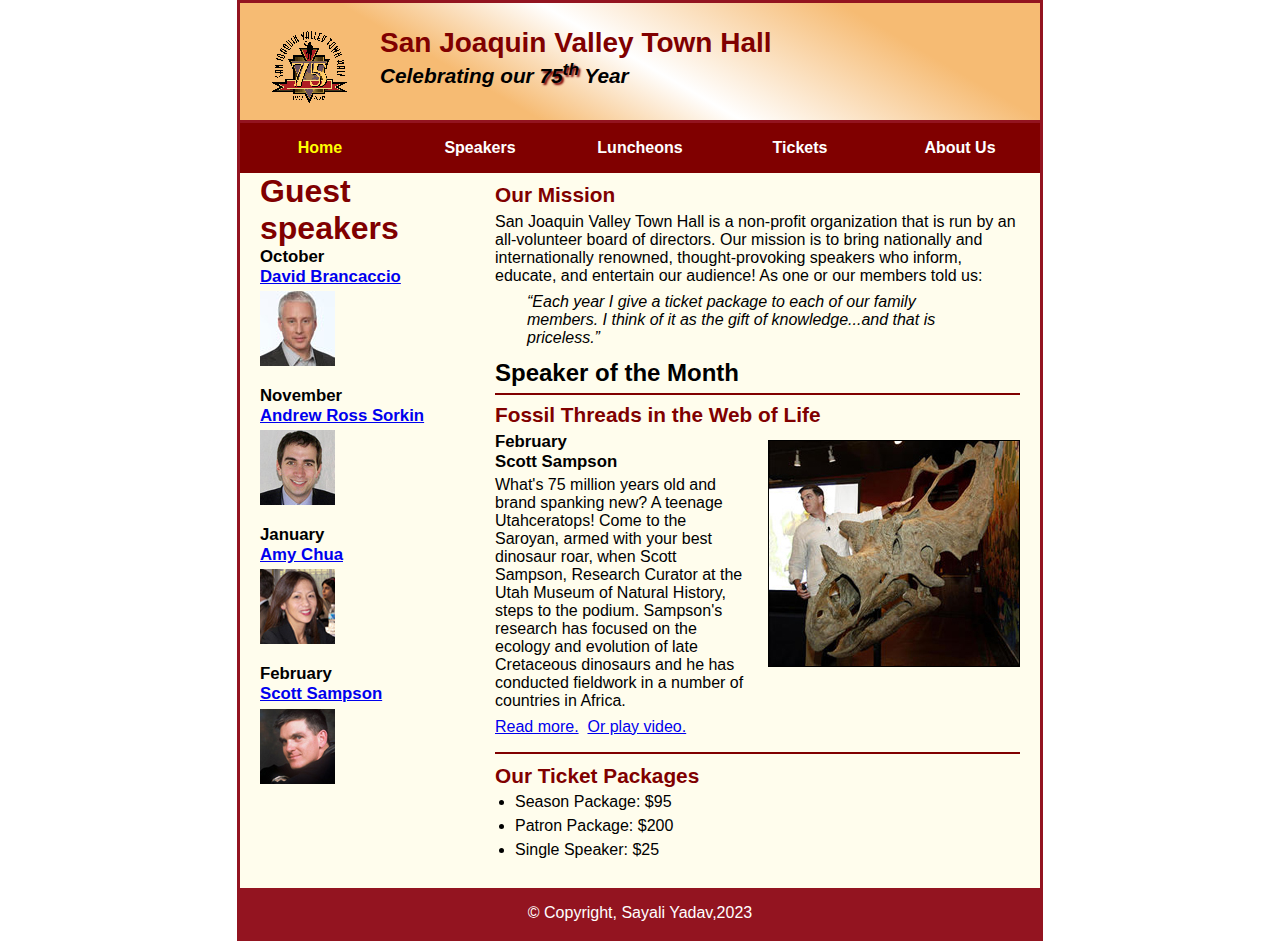
<file: index.html>
<!DOCTYPE html>
<html lang="en">

<head>
    <meta charset="utf-8">
    <title>San Joaquin Valley Town Hall</title>
    <link rel="shortcut icon" href="images/favicon.ico">
    <link rel="stylesheet" href="css/main.css">
</head>

<body>
<header>
    <img src="images/town_hall_logo.gif" alt="Town Hall logo" height="80">
    <h2>San Joaquin Valley Town Hall</h2>
    <h3>Celebrating our <span class="shadow">75<sup>th</sup></span> Year</h3>
</header>
<nav id="mobile_menu"></nav>
<nav id="nav_menu">
    <ul>
        <li><a href="index.html" class="current">Home</a></li>
        <li><a href="speakers.html">Speakers</a></li>
        <li><a href="luncheons.html">Luncheons</a></li>
        <li><a href="tickets.html">Tickets</a></li>
        <li><a href="aboutus.html"> About Us</a>
            <ul>
                <li><a href="#">Our History</a></li>
                <li><a href="#">Board of Directors</a></li>
                <li><a href="#">Past Speakers</a></li>
                <li><a href="#">Contact Information</a></li>
            </ul>
        </li>
    </ul>
</nav>
<main>
    <section>
        <h2>Our Mission</h2>
        <p>San Joaquin Valley Town Hall is a non-profit organization that is run by an
            all-volunteer board of directors. Our mission is to bring nationally and
            internationally renowned, thought-provoking speakers who inform, educate,
            and entertain our audience! As one or our members told us:</p>
        <blockquote>&ldquo;Each year I give a ticket package to each of our family members.
            I think of it as the gift of knowledge...and that is priceless.&rdquo;</blockquote>
        <h1>Speaker of the Month</h1>
        <article>
            <h2>Fossil Threads in the Web of Life</h2>
            <img src="images/sampson_dinosaur.jpg" alt="Scott Sampson with dinosaur">
            <h3>February<br>
                Scott Sampson</h3>
            <p>What's 75 million years old and brand spanking new? A teenage Utahceratops!
                Come to the Saroyan, armed with your best dinosaur roar, when Scott Sampson, Research
                Curator at the Utah Museum of Natural History, steps to the podium. Sampson's research
                has focused on the ecology and evolution of late Cretaceous dinosaurs and he has conducted
                fieldwork in a number of countries in Africa.</p>
            <p><a href="images/sampson_dinosaur.jpg">Read more.</a>&nbsp;
            <a href="images/sampson.mp4" target="_blank">Or play video.</a></p>

        </article>

        <h2>Our Ticket Packages</h2>
        <ul>
            <li>Season Package: $95</li>
            <li>Patron Package: $200</li>
            <li>Single Speaker: $25</li>
        </ul>
    </section>

    <aside>
        <h1>Guest speakers</h1>
        <h3>October<br><a href="brancaccio.html">David Brancaccio</a></h3>
        <img src="images/brancaccio75.jpg" alt="David Brancaccio photo">
        <h3>November<br><a href="sorkin.html">Andrew Ross Sorkin</a></h3>
        <img src="images/sorkin75.jpg" alt="Andrew Ross Sorkin photo">
        <h3>January<br><a href="chua.html">Amy Chua</a></h3>
        <img src="images/chua75.jpg" alt="Amy Chua photo">
        <h3>February<br><a href="sampson.html">Scott Sampson</a></h3>
        <img src="images/sampson75.jpg" alt="Scott Sampson photo">
    </aside>
</main>
<footer>
    <p>&copy; Copyright, Sayali Yadav,2023 </p>
</footer>
</body>
</html>
</file>
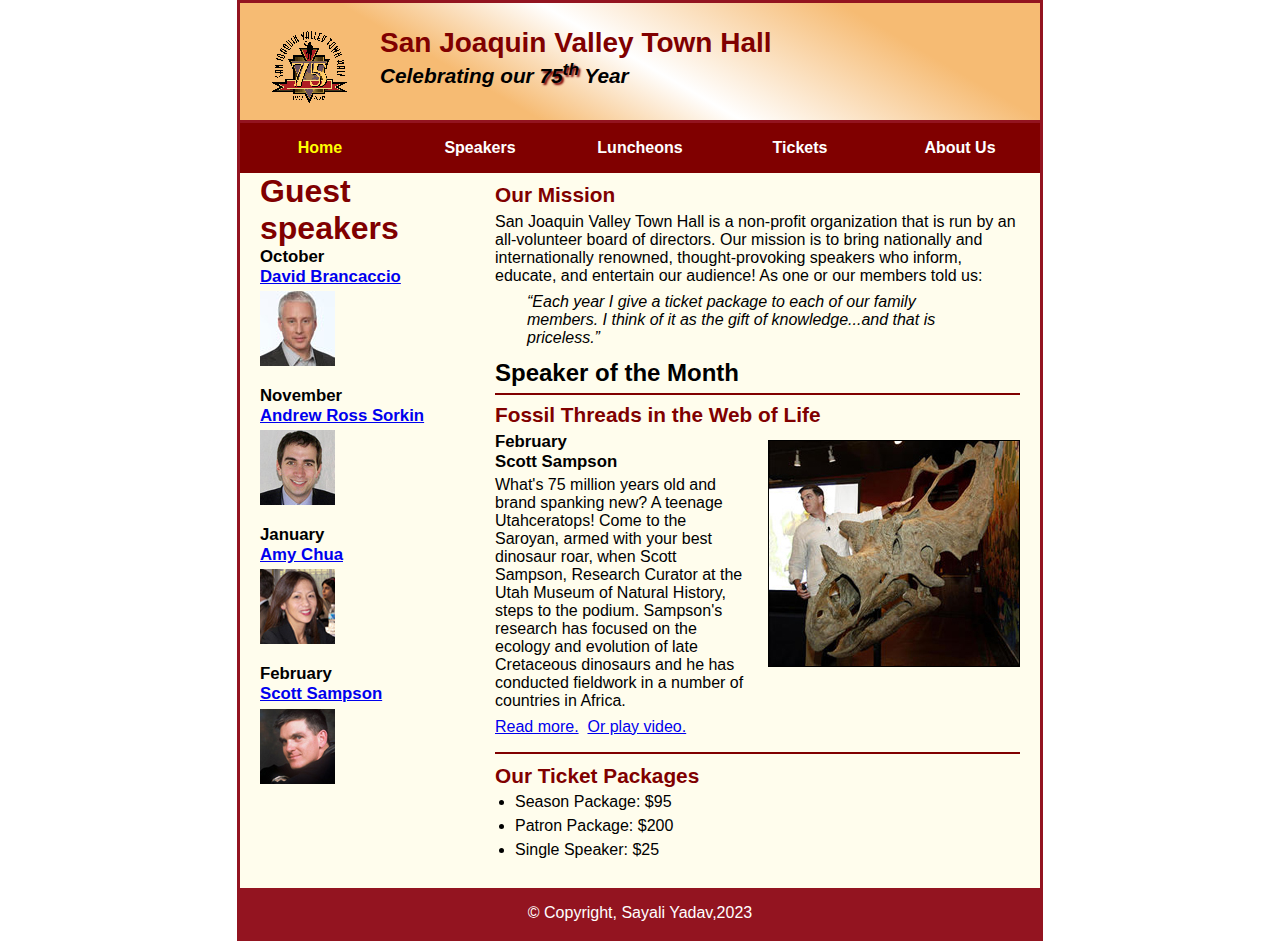
<file: html files/index.html>
<!DOCTYPE html>
<html lang="en">

<head>
    <meta charset="utf-8">
    <title>San Joaquin Valley Town Hall</title>
    <link rel="shortcut icon" href="../images/favicon.ico">
    <link rel="stylesheet" href="../css/main.css">
</head>

<body>
<header>
    <img src="../images/town_hall_logo.gif" alt="Town Hall logo" height="80">
    <h2>San Joaquin Valley Town Hall</h2>
    <h3>Celebrating our <span class="shadow">75<sup>th</sup></span> Year</h3>
</header>
<nav id="mobile_menu"></nav>
<nav id="nav_menu">
    <ul>
        <li><a href="index.html" class="current">Home</a></li>
        <li><a href="speakers.html">Speakers</a></li>
        <li><a href="luncheons.html">Luncheons</a></li>
        <li><a href="tickets.html">Tickets</a></li>
        <li><a href="aboutus.html"> About Us</a>
            <ul>
                <li><a href="#">Our History</a></li>
                <li><a href="#">Board of Directors</a></li>
                <li><a href="#">Past Speakers</a></li>
                <li><a href="#">Contact Information</a></li>
            </ul>
        </li>
    </ul>
</nav>
<main>
    <section>
        <h2>Our Mission</h2>
        <p>San Joaquin Valley Town Hall is a non-profit organization that is run by an
            all-volunteer board of directors. Our mission is to bring nationally and
            internationally renowned, thought-provoking speakers who inform, educate,
            and entertain our audience! As one or our members told us:</p>
        <blockquote>&ldquo;Each year I give a ticket package to each of our family members.
            I think of it as the gift of knowledge...and that is priceless.&rdquo;</blockquote>
        <h1>Speaker of the Month</h1>
        <article>
            <h2>Fossil Threads in the Web of Life</h2>
            <img src="../images/sampson_dinosaur.jpg" alt="Scott Sampson with dinosaur">
            <h3>February<br>
                Scott Sampson</h3>
            <p>What's 75 million years old and brand spanking new? A teenage Utahceratops!
                Come to the Saroyan, armed with your best dinosaur roar, when Scott Sampson, Research
                Curator at the Utah Museum of Natural History, steps to the podium. Sampson's research
                has focused on the ecology and evolution of late Cretaceous dinosaurs and he has conducted
                fieldwork in a number of countries in Africa.</p>
            <p><a href="../images/sampson_dinosaur.jpg">Read more.</a>&nbsp;
            <a href="images/sampson.mp4" target="_blank">Or play video.</a></p>

        </article>

        <h2>Our Ticket Packages</h2>
        <ul>
            <li>Season Package: $95</li>
            <li>Patron Package: $200</li>
            <li>Single Speaker: $25</li>
        </ul>
    </section>

    <aside>
        <h1>Guest speakers</h1>
        <h3>October<br><a href="brancaccio.html">David Brancaccio</a></h3>
        <img src="../images/brancaccio75.jpg" alt="David Brancaccio photo">
        <h3>November<br><a href="sorkin.html">Andrew Ross Sorkin</a></h3>
        <img src="../images/sorkin75.jpg" alt="Andrew Ross Sorkin photo">
        <h3>January<br><a href="chua.html">Amy Chua</a></h3>
        <img src="../images/chua75.jpg" alt="Amy Chua photo">
        <h3>February<br><a href="sampson.html">Scott Sampson</a></h3>
        <img src="../images/sampson75.jpg" alt="Scott Sampson photo">
    </aside>
</main>
<footer>
    <p>&copy; Copyright, Sayali Yadav,2023 </p>
</footer>
</body>
</html>
</file>
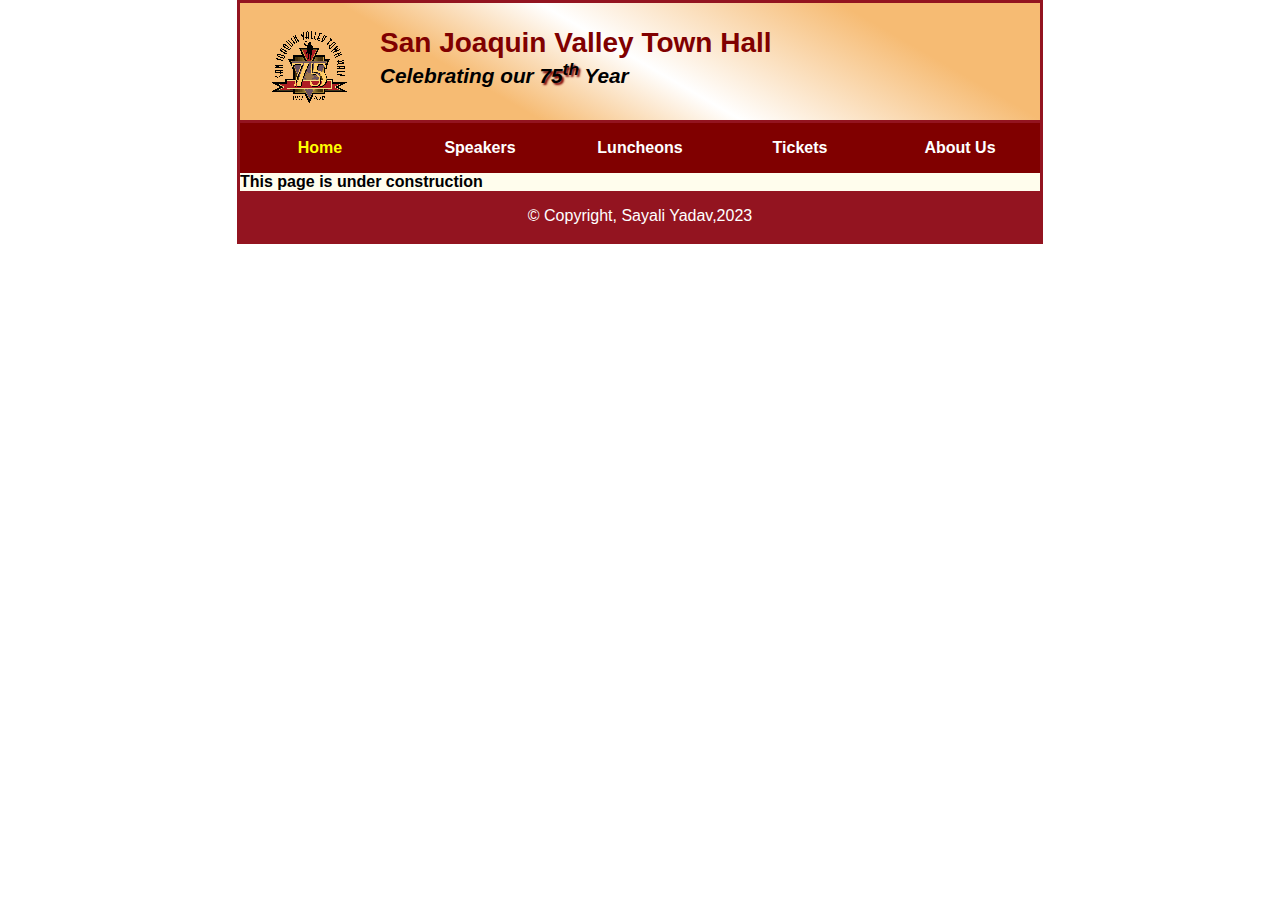
<file: brancaccio.html>
<!DOCTYPE html>
<html lang="en">
<head>
    <meta charset="UTF-8">
    <title>David Brancaccio</title>
    <link rel="stylesheet" href="css/speaker.css">
    <title>San Joaquin Valley Town Hall</title>
    <link rel="shortcut icon" href="images/favicon.ico">
</head>
<header>
    <img src="images/town_hall_logo.gif" alt="Town Hall logo" height="80">
    <h2>San Joaquin Valley Town Hall</h2>
    <h3>Celebrating our <span class="shadow">75<sup>th</sup></span> Year</h3>
</header>
<nav id="mobile_menu"></nav>
<nav id="nav_menu">
    <ul>
        <li><a href="index.html" class="current">Home</a></li>
        <li><a href="speakers.html">Speakers</a></li>
        <li><a href="luncheons.html">Luncheons</a></li>
        <li><a href="tickets.html">Tickets</a></li>
        <li><a href="aboutus.html"> About Us</a>
            <ul>
                <li><a href="#">Our History</a></li>
                <li><a href="#">Board of Directors</a></li>
                <li><a href="#">Past Speakers</a></li>
                <li><a href="#">Contact Information</a></li>
            </ul>
        </li>
    </ul>
</nav>
<body>
<p><h4>This page is under construction</h4></p>
<footer>
    <p>&copy; Copyright, Sayali Yadav,2023 </p>
</footer>
</body>
</html>
</file>
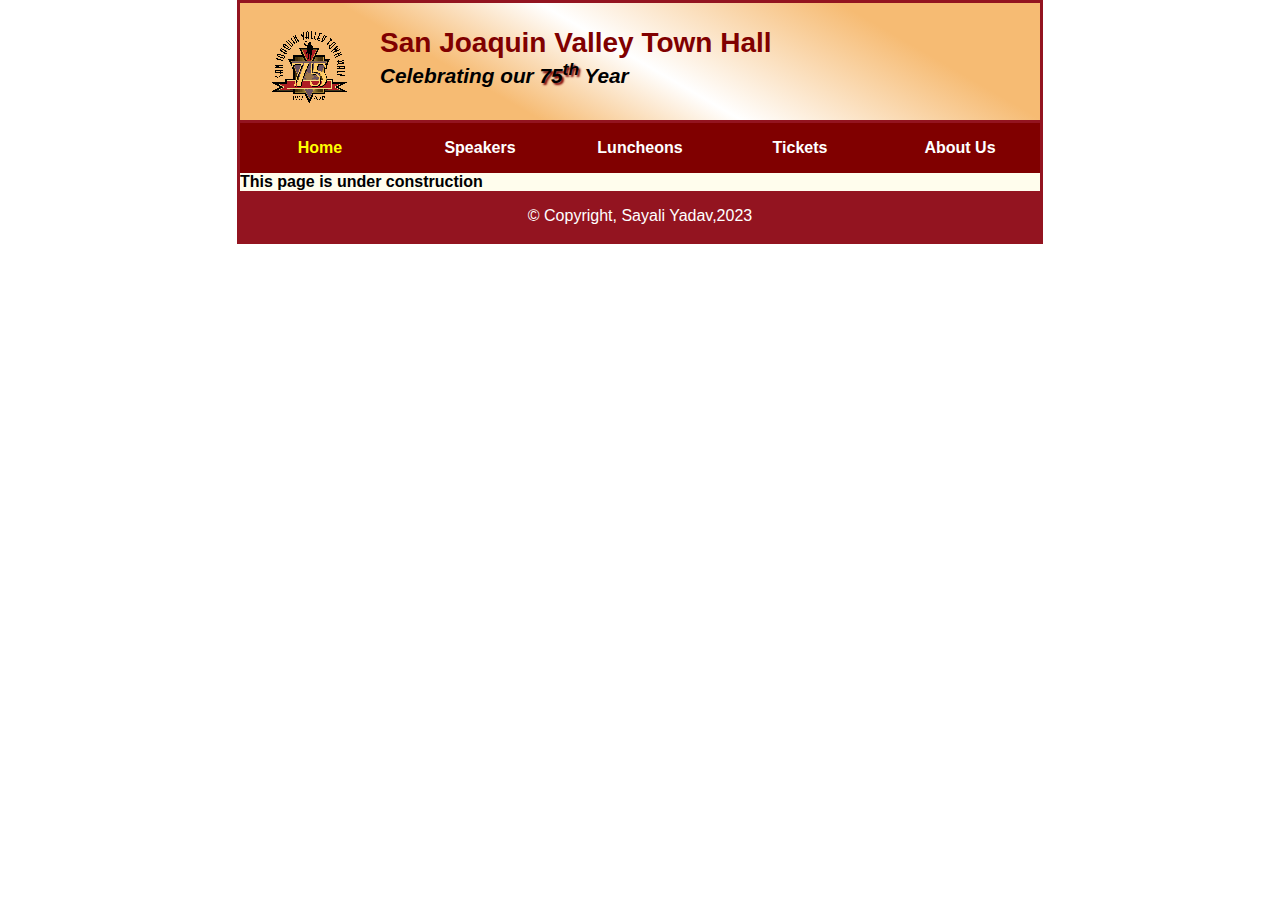
<file: chua.html>
<!DOCTYPE html>
<html lang="en">
<head>
    <meta charset="UTF-8">
    <title>Amy Chua</title>
    <link rel="stylesheet" href="css/speaker.css">
</head>
<header>
    <img src="images/town_hall_logo.gif" alt="Town Hall logo" height="80">
    <h2>San Joaquin Valley Town Hall</h2>
    <h3>Celebrating our <span class="shadow">75<sup>th</sup></span> Year</h3>
</header>
<nav id="mobile_menu"></nav>
<nav id="nav_menu">
    <ul>
        <li><a href="index.html" class="current">Home</a></li>
        <li><a href="speakers.html">Speakers</a></li>
        <li><a href="luncheons.html">Luncheons</a></li>
        <li><a href="tickets.html">Tickets</a></li>
        <li><a href="aboutus.html"> About Us</a>
            <ul>
                <li><a href="#">Our History</a></li>
                <li><a href="#">Board of Directors</a></li>
                <li><a href="#">Past Speakers</a></li>
                <li><a href="#">Contact Information</a></li>
            </ul>
        </li>
    </ul>
</nav>
<body>
<p><h4>This page is under construction</h4></p>
<footer>
    <p>&copy; Copyright, Sayali Yadav,2023 </p>
</footer>

</body>
</html>
</file>
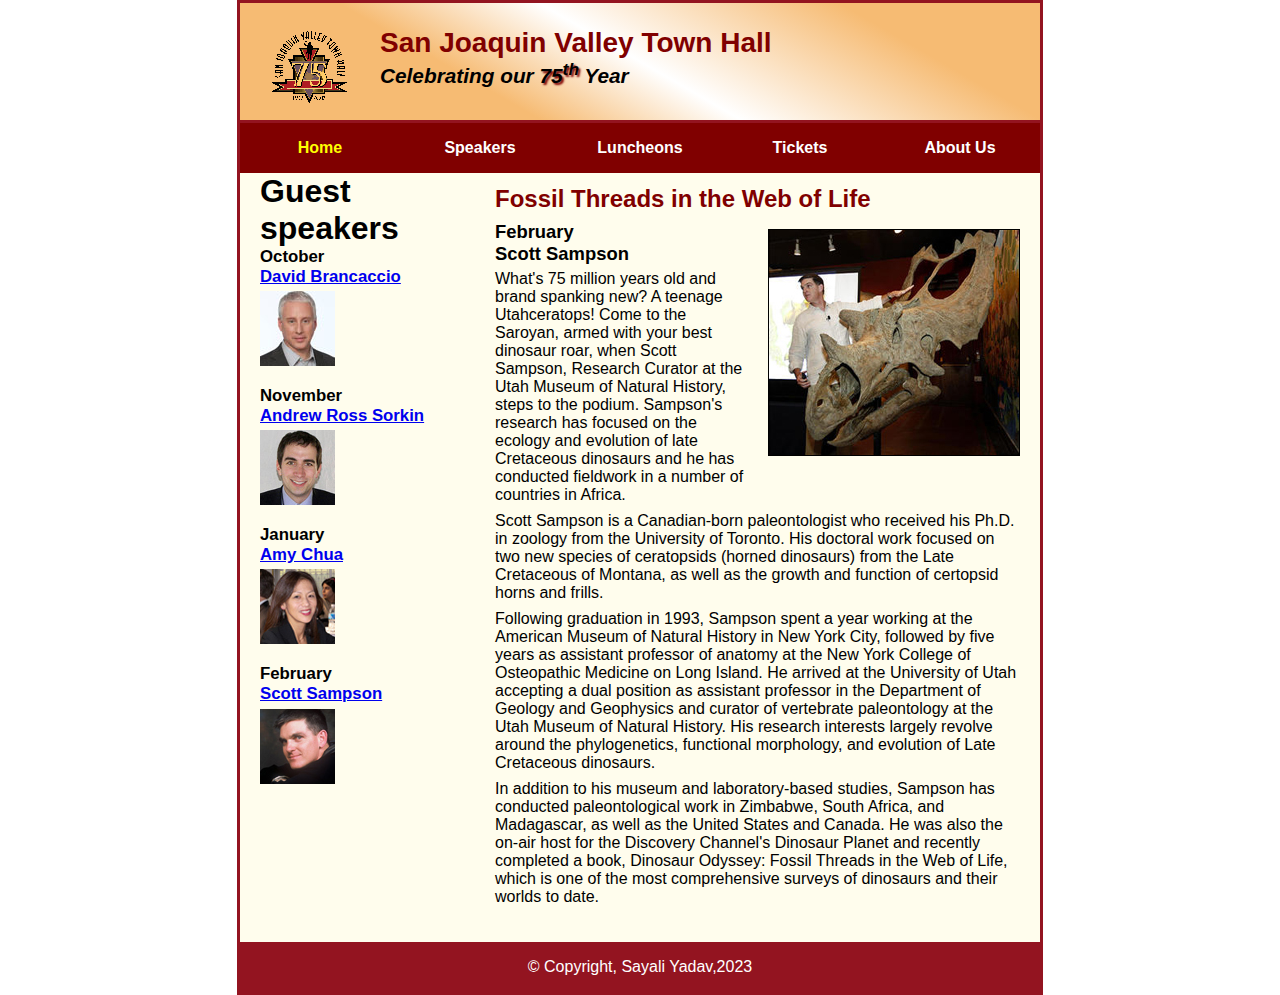
<file: sampson.html>
<!DOCTYPE html>
<html lang="en">
<head>
    <meta charset="UTF-8">
    <title>Scott Samspson</title>
    <link rel="stylesheet" href="css/speaker.css">
</head>

<body>
<header>
    <img src="images/town_hall_logo.gif" alt="Town Hall logo" height="80">
    <h2>San Joaquin Valley Town Hall</h2>
    <h3>Celebrating our <span class="shadow">75<sup>th</sup></span> Year</h3>
</header>
<nav id="mobile_menu"></nav>
<nav id="nav_menu">
    <ul>
        <li><a href="index.html" class="current">Home</a></li>
        <li><a href="speakers.html">Speakers</a></li>
        <li><a href="luncheons.html">Luncheons</a></li>
        <li><a href="tickets.html">Tickets</a></li>
        <li><a href="aboutus.html"> About Us</a>
            <ul>
                <li><a href="#">Our History</a></li>
                <li><a href="#">Board of Directors</a></li>
                <li><a href="#">Past Speakers</a></li>
                <li><a href="#">Contact Information</a></li>
            </ul>
        </li>
    </ul>
</nav>
<main>
    <section>
        <h1>Fossil Threads in the Web of Life</h1>
        <article>
            <img src="images/sampson_dinosaur.jpg" alt="Scott Sampson with dinosaur">
            <h2>February<br>Scott Sampson</h2>
            <p>What's 75 million years old and brand spanking new? A teenage Utahceratops! Come to the
                Saroyan, armed with your best dinosaur roar, when Scott Sampson, Research Curator at the
                Utah Museum of Natural History, steps to the podium. Sampson's research has focused on the
                ecology and evolution of late Cretaceous dinosaurs and he has conducted fieldwork in a number
                of countries in Africa.</p>
            <p>Scott Sampson is a Canadian-born paleontologist who received his Ph.D. in zoology from the
                University of Toronto. His doctoral work focused on two new species of ceratopsids (horned
                dinosaurs) from the Late Cretaceous of Montana, as well as the growth and function of certopsid
                horns and frills.</p>
            <p>Following graduation in 1993, Sampson spent a year working at the American Museum of Natural
                History in New York City, followed by five years as assistant professor of anatomy at the New
                York College of Osteopathic Medicine on Long Island. He arrived at the University of Utah
                accepting a dual position as assistant professor in the Department of Geology and Geophysics
                and curator of vertebrate paleontology at the Utah Museum of Natural History. His research
                interests largely revolve around the phylogenetics, functional morphology, and evolution of
                Late Cretaceous dinosaurs.</p>
            <p>In addition to his museum and laboratory-based studies, Sampson has conducted paleontological
                work in Zimbabwe, South Africa, and Madagascar, as well as the United States and Canada. He was
                also the on-air host for the Discovery Channel's Dinosaur Planet and recently completed a book,
                Dinosaur Odyssey: Fossil Threads in the Web of Life, which is one of the most
                comprehensive surveys of dinosaurs and their worlds to date.</p>
        </article>
    </section>


        <aside>
            <h1>Guest speakers</h1>
            <h3>October<br><a href="brancaccio.html">David Brancaccio</a></h3>
            <img src="images/brancaccio75.jpg" alt="David Brancaccio photo">
            <h3>November<br><a href="sorkin.html">Andrew Ross Sorkin</a></h3>
            <img src="images/sorkin75.jpg" alt="Andrew Ross Sorkin photo">
            <h3>January<br><a href="chua.html">Amy Chua</a></h3>
            <img src="images/chua75.jpg" alt="Amy Chua photo">
            <h3>February<br><a href="sampson.html">Scott Sampson</a></h3>
            <img src="images/sampson75.jpg" alt="Scott Sampson photo">
        </aside>
</main>
<footer>
    <p>&copy; Copyright, Sayali Yadav,2023 </p>
</footer>
</body>
</html>
</file>
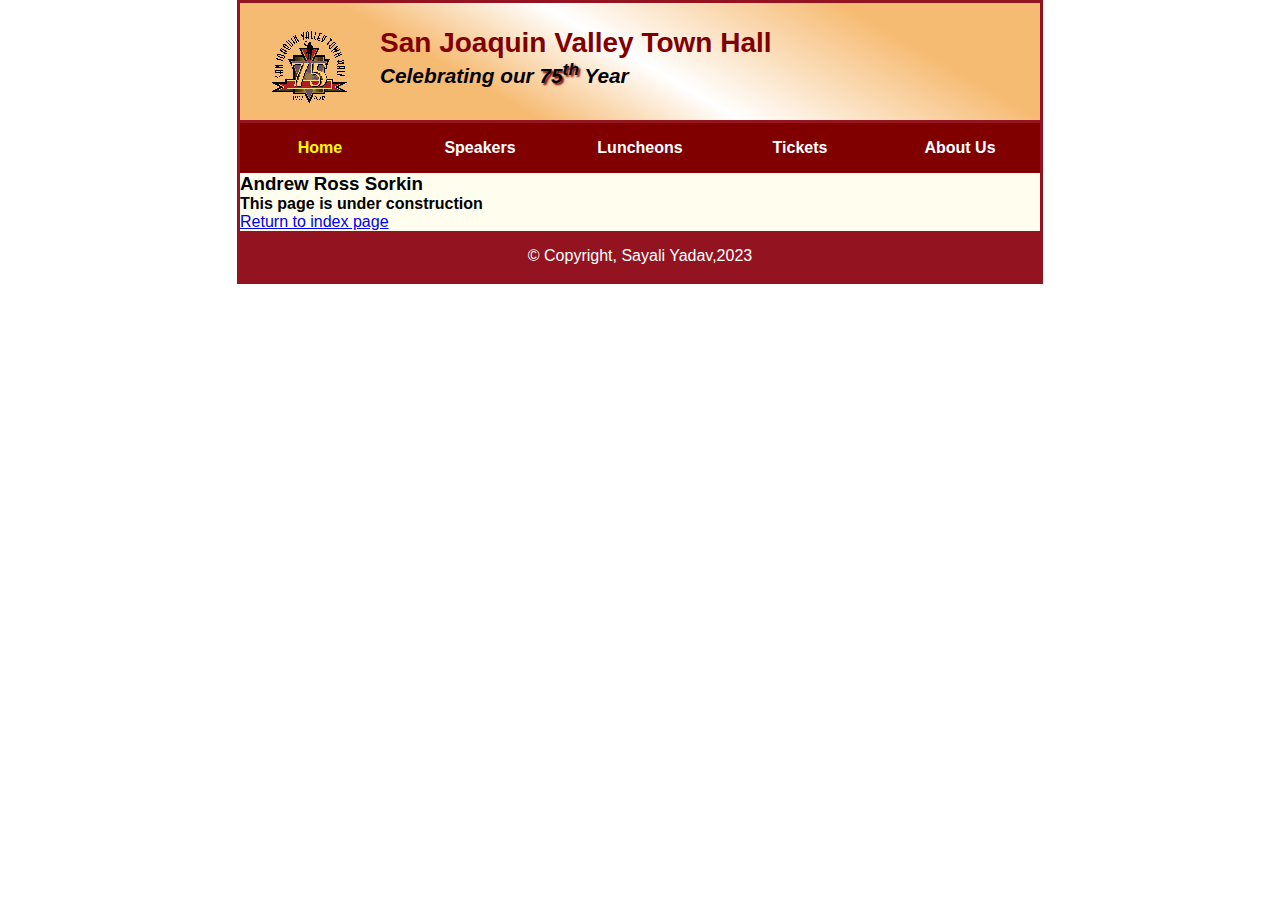
<file: sorkin.html>
<!DOCTYPE html>
<html lang="en">
<head>
    <meta charset="UTF-8">
    <title>San Joaquin Valley Town Hall</title>
    <link rel="shortcut icon" href="images/favicon.ico">
    <title>Andrew Ross Sorkin </title>
    <link rel="stylesheet" href="css/speaker.css">
</head>
<header>
    <img src="images/town_hall_logo.gif" alt="Town Hall logo" height="80">
    <h2>San Joaquin Valley Town Hall</h2>
    <h3>Celebrating our <span class="shadow">75<sup>th</sup></span> Year</h3>
</header>
<nav id="mobile_menu"></nav>
<nav id="nav_menu">
    <ul>
        <li><a href="index.html" class="current">Home</a></li>
        <li><a href="speakers.html">Speakers</a></li>
        <li><a href="luncheons.html">Luncheons</a></li>
        <li><a href="tickets.html">Tickets</a></li>
        <li><a href="aboutus.html"> About Us</a>
            <ul>
                <li><a href="#">Our History</a></li>
                <li><a href="#">Board of Directors</a></li>
                <li><a href="#">Past Speakers</a></li>
                <li><a href="#">Contact Information</a></li>
            </ul>
        </li>
    </ul>
</nav>
<body>
<p><h3>Andrew Ross Sorkin</h3></p>
<p><h4>This page is under construction</h4></p>
<p><h2></h2><a href="index.html" > Return to index page</a></h2></p>
<footer>
    <p>&copy; Copyright, Sayali Yadav,2023 </p>
</footer>
</body>
</html>
</file>
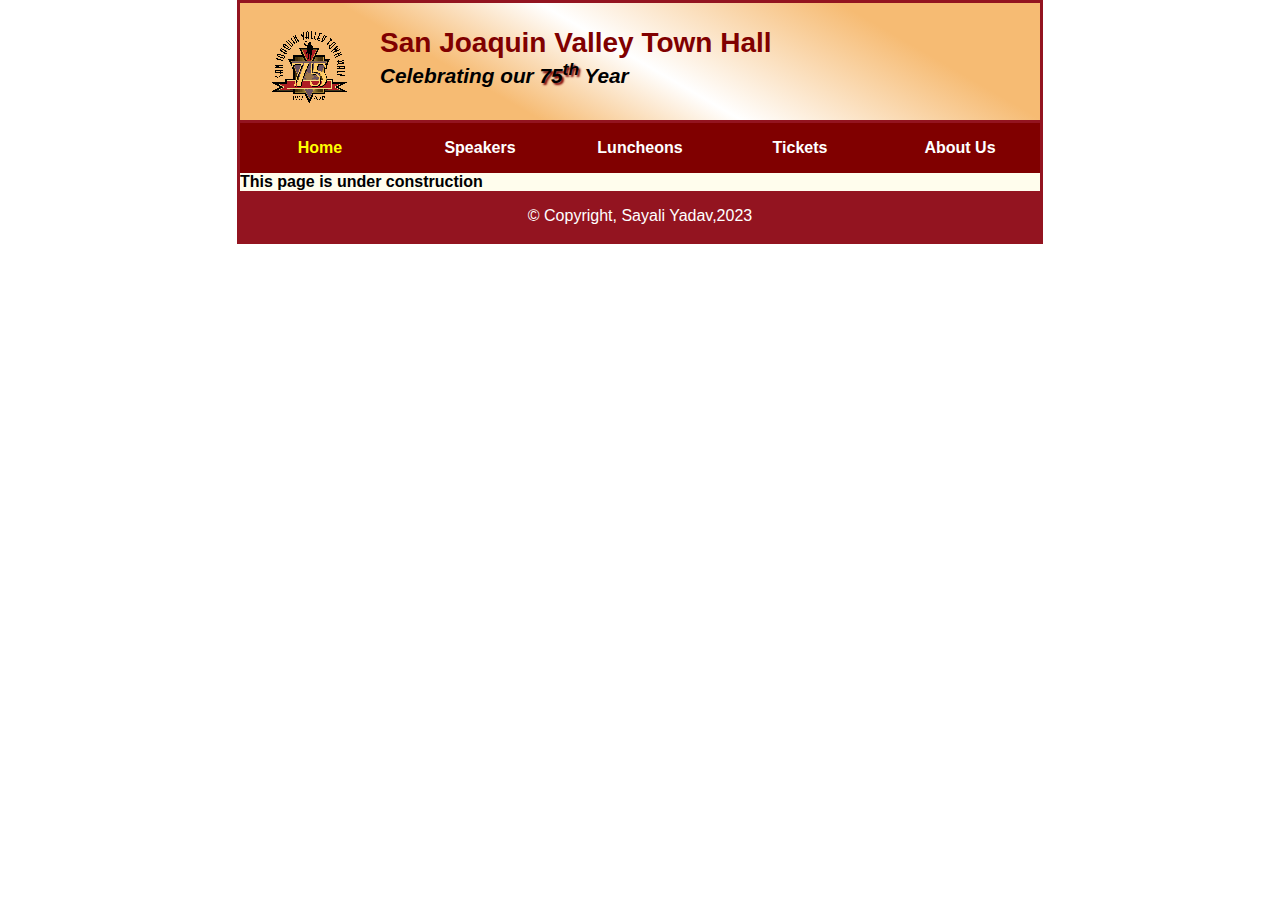
<file: html files/brancaccio.html>
<!DOCTYPE html>
<html lang="en">
<head>
    <meta charset="UTF-8">
    <title>David Brancaccio</title>
    <link rel="stylesheet" href="../css/speaker.css">
    <title>San Joaquin Valley Town Hall</title>
    <link rel="shortcut icon" href="../images/favicon.ico">
</head>
<header>
    <img src="../images/town_hall_logo.gif" alt="Town Hall logo" height="80">
    <h2>San Joaquin Valley Town Hall</h2>
    <h3>Celebrating our <span class="shadow">75<sup>th</sup></span> Year</h3>
</header>
<nav id="mobile_menu"></nav>
<nav id="nav_menu">
    <ul>
        <li><a href="index.html" class="current">Home</a></li>
        <li><a href="speakers.html">Speakers</a></li>
        <li><a href="luncheons.html">Luncheons</a></li>
        <li><a href="tickets.html">Tickets</a></li>
        <li><a href="aboutus.html"> About Us</a>
            <ul>
                <li><a href="#">Our History</a></li>
                <li><a href="#">Board of Directors</a></li>
                <li><a href="#">Past Speakers</a></li>
                <li><a href="#">Contact Information</a></li>
            </ul>
        </li>
    </ul>
</nav>
<body>
<p><h4>This page is under construction</h4></p>
<footer>
    <p>&copy; Copyright, Sayali Yadav,2023 </p>
</footer>
</body>
</html>
</file>
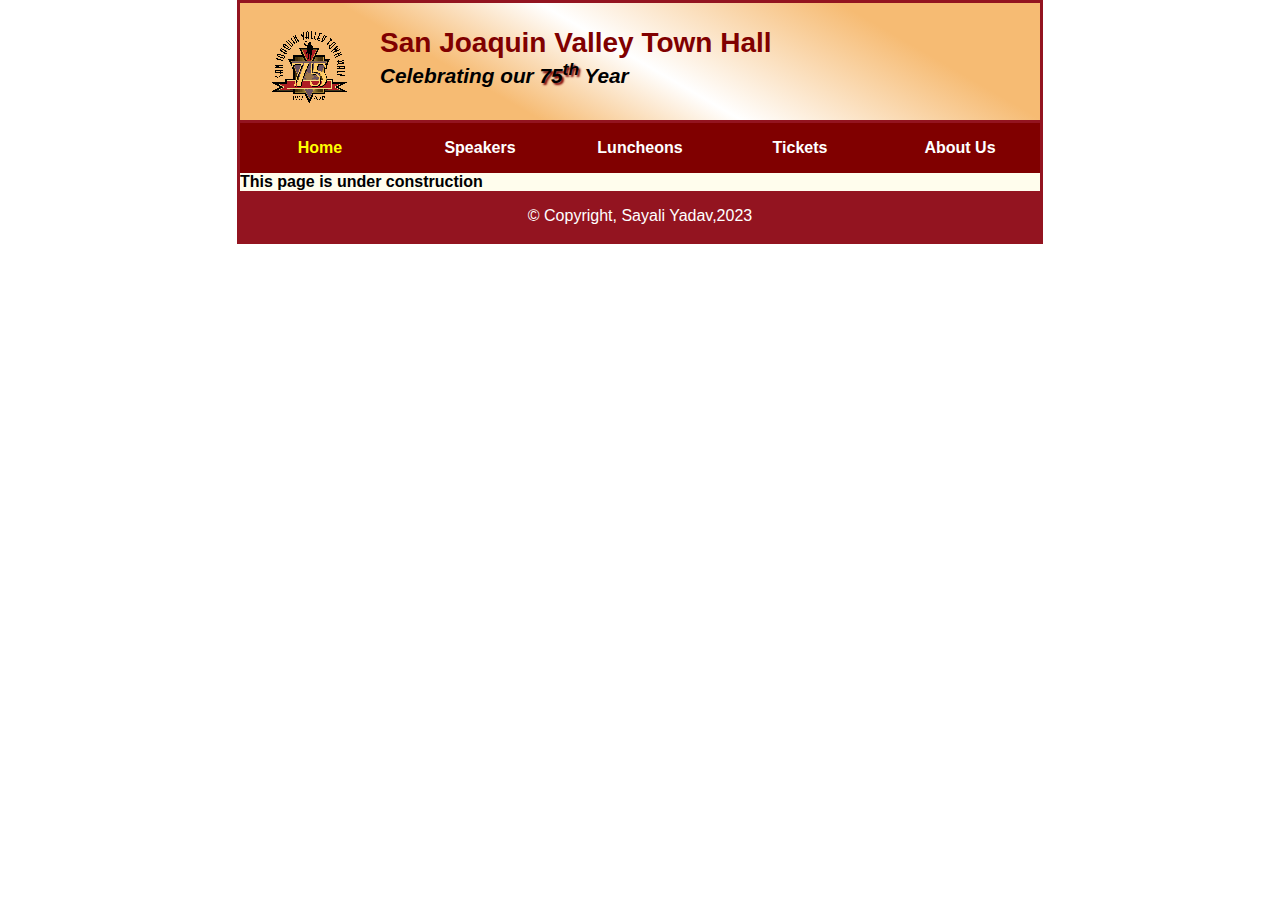
<file: html files/chua.html>
<!DOCTYPE html>
<html lang="en">
<head>
    <meta charset="UTF-8">
    <title>Amy Chua</title>
    <link rel="stylesheet" href="../css/speaker.css">
</head>
<header>
    <img src="../images/town_hall_logo.gif" alt="Town Hall logo" height="80">
    <h2>San Joaquin Valley Town Hall</h2>
    <h3>Celebrating our <span class="shadow">75<sup>th</sup></span> Year</h3>
</header>
<nav id="mobile_menu"></nav>
<nav id="nav_menu">
    <ul>
        <li><a href="index.html" class="current">Home</a></li>
        <li><a href="speakers.html">Speakers</a></li>
        <li><a href="luncheons.html">Luncheons</a></li>
        <li><a href="tickets.html">Tickets</a></li>
        <li><a href="aboutus.html"> About Us</a>
            <ul>
                <li><a href="#">Our History</a></li>
                <li><a href="#">Board of Directors</a></li>
                <li><a href="#">Past Speakers</a></li>
                <li><a href="#">Contact Information</a></li>
            </ul>
        </li>
    </ul>
</nav>
<body>
<p><h4>This page is under construction</h4></p>
<footer>
    <p>&copy; Copyright, Sayali Yadav,2023 </p>
</footer>

</body>
</html>
</file>
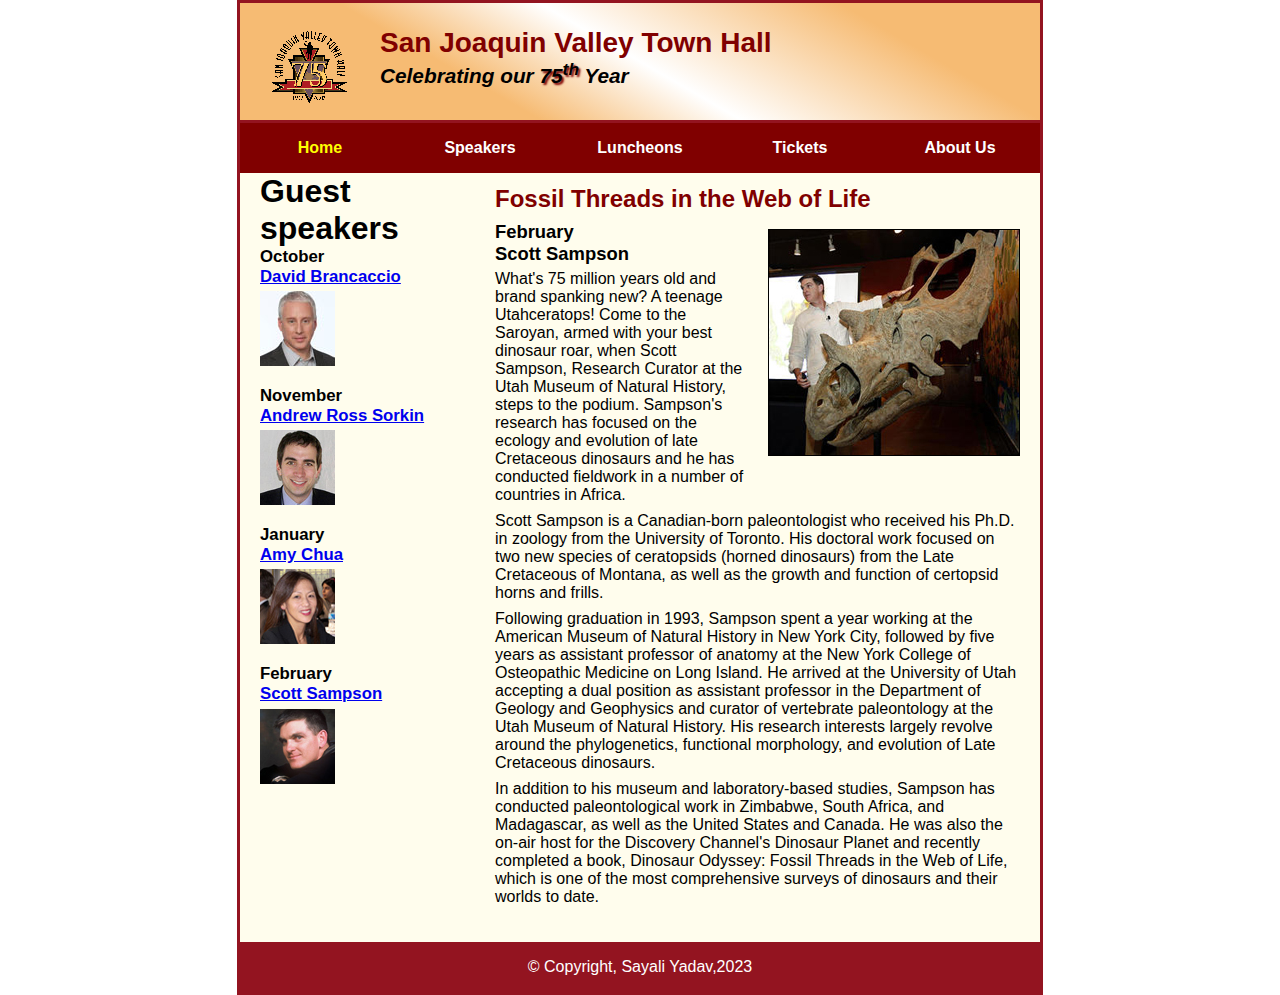
<file: html files/sampson.html>
<!DOCTYPE html>
<html lang="en">
<head>
    <meta charset="UTF-8">
    <title>Scott Samspson</title>
    <link rel="stylesheet" href="../css/speaker.css">
</head>

<body>
<header>
    <img src="../images/town_hall_logo.gif" alt="Town Hall logo" height="80">
    <h2>San Joaquin Valley Town Hall</h2>
    <h3>Celebrating our <span class="shadow">75<sup>th</sup></span> Year</h3>
</header>
<nav id="mobile_menu"></nav>
<nav id="nav_menu">
    <ul>
        <li><a href="index.html" class="current">Home</a></li>
        <li><a href="speakers.html">Speakers</a></li>
        <li><a href="luncheons.html">Luncheons</a></li>
        <li><a href="tickets.html">Tickets</a></li>
        <li><a href="aboutus.html"> About Us</a>
            <ul>
                <li><a href="#">Our History</a></li>
                <li><a href="#">Board of Directors</a></li>
                <li><a href="#">Past Speakers</a></li>
                <li><a href="#">Contact Information</a></li>
            </ul>
        </li>
    </ul>
</nav>
<main>
    <section>
        <h1>Fossil Threads in the Web of Life</h1>
        <article>
            <img src="../images/sampson_dinosaur.jpg" alt="Scott Sampson with dinosaur">
            <h2>February<br>Scott Sampson</h2>
            <p>What's 75 million years old and brand spanking new? A teenage Utahceratops! Come to the
                Saroyan, armed with your best dinosaur roar, when Scott Sampson, Research Curator at the
                Utah Museum of Natural History, steps to the podium. Sampson's research has focused on the
                ecology and evolution of late Cretaceous dinosaurs and he has conducted fieldwork in a number
                of countries in Africa.</p>
            <p>Scott Sampson is a Canadian-born paleontologist who received his Ph.D. in zoology from the
                University of Toronto. His doctoral work focused on two new species of ceratopsids (horned
                dinosaurs) from the Late Cretaceous of Montana, as well as the growth and function of certopsid
                horns and frills.</p>
            <p>Following graduation in 1993, Sampson spent a year working at the American Museum of Natural
                History in New York City, followed by five years as assistant professor of anatomy at the New
                York College of Osteopathic Medicine on Long Island. He arrived at the University of Utah
                accepting a dual position as assistant professor in the Department of Geology and Geophysics
                and curator of vertebrate paleontology at the Utah Museum of Natural History. His research
                interests largely revolve around the phylogenetics, functional morphology, and evolution of
                Late Cretaceous dinosaurs.</p>
            <p>In addition to his museum and laboratory-based studies, Sampson has conducted paleontological
                work in Zimbabwe, South Africa, and Madagascar, as well as the United States and Canada. He was
                also the on-air host for the Discovery Channel's Dinosaur Planet and recently completed a book,
                Dinosaur Odyssey: Fossil Threads in the Web of Life, which is one of the most
                comprehensive surveys of dinosaurs and their worlds to date.</p>
        </article>
    </section>


        <aside>
            <h1>Guest speakers</h1>
            <h3>October<br><a href="brancaccio.html">David Brancaccio</a></h3>
            <img src="../images/brancaccio75.jpg" alt="David Brancaccio photo">
            <h3>November<br><a href="sorkin.html">Andrew Ross Sorkin</a></h3>
            <img src="../images/sorkin75.jpg" alt="Andrew Ross Sorkin photo">
            <h3>January<br><a href="chua.html">Amy Chua</a></h3>
            <img src="../images/chua75.jpg" alt="Amy Chua photo">
            <h3>February<br><a href="sampson.html">Scott Sampson</a></h3>
            <img src="../images/sampson75.jpg" alt="Scott Sampson photo">
        </aside>
</main>
<footer>
    <p>&copy; Copyright, Sayali Yadav,2023 </p>
</footer>
</body>
</html>
</file>
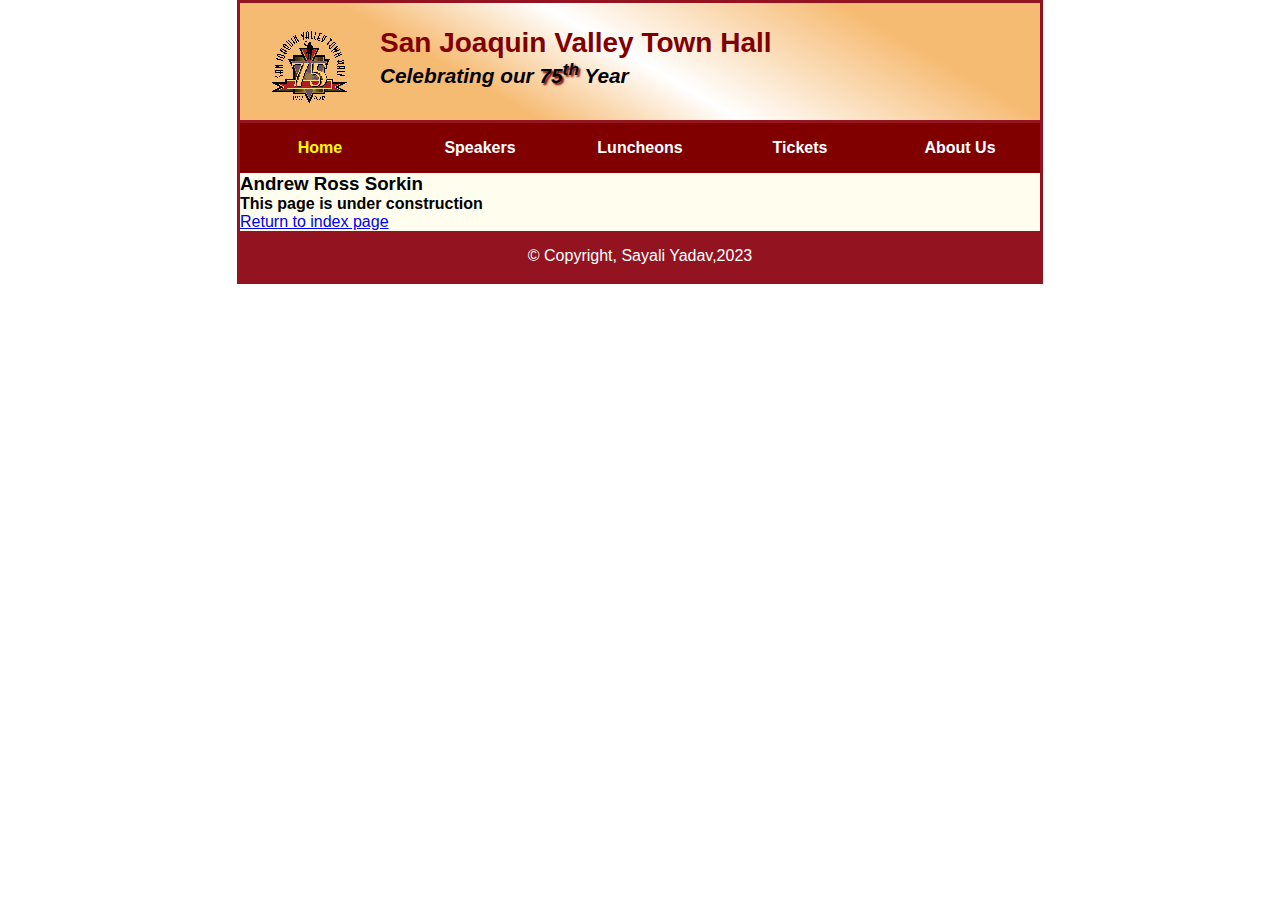
<file: html files/sorkin.html>
<!DOCTYPE html>
<html lang="en">
<head>
    <meta charset="UTF-8">
    <title>San Joaquin Valley Town Hall</title>
    <link rel="shortcut icon" href="../images/favicon.ico">
    <title>Andrew Ross Sorkin </title>
    <link rel="stylesheet" href="../css/speaker.css">
</head>
<header>
    <img src="../images/town_hall_logo.gif" alt="Town Hall logo" height="80">
    <h2>San Joaquin Valley Town Hall</h2>
    <h3>Celebrating our <span class="shadow">75<sup>th</sup></span> Year</h3>
</header>
<nav id="mobile_menu"></nav>
<nav id="nav_menu">
    <ul>
        <li><a href="index.html" class="current">Home</a></li>
        <li><a href="speakers.html">Speakers</a></li>
        <li><a href="luncheons.html">Luncheons</a></li>
        <li><a href="tickets.html">Tickets</a></li>
        <li><a href="aboutus.html"> About Us</a>
            <ul>
                <li><a href="#">Our History</a></li>
                <li><a href="#">Board of Directors</a></li>
                <li><a href="#">Past Speakers</a></li>
                <li><a href="#">Contact Information</a></li>
            </ul>
        </li>
    </ul>
</nav>
<body>
<p><h3>Andrew Ross Sorkin</h3></p>
<p><h4>This page is under construction</h4></p>
<p><h2></h2><a href="index.html" > Return to index page</a></h2></p>
<footer>
    <p>&copy; Copyright, Sayali Yadav,2023 </p>
</footer>
</body>
</html>
</file>
<file: css/main.css>
/* the styles for the elements */
* {
    margin: 0;
    padding: 0;
}
html {
    background-color: white;
}
body {
    font-family: Arial, Helvetica, sans-serif;
    font-size: 100%;
    width: 800px;
    margin: 0 auto;
    border: 3px solid #931420;
    background-color: #fffded;
}
a:focus, a:hover {
    font-style: italic;
}
/* the styles for the header */
header {
    padding: 1.5em 0 2em 0;
    border-bottom: 3px solid #931420;
    background-image: -moz-linear-gradient(
            30deg, #f6bb73 0%, #f6bb73 30%, white 50%, #f6bb73 80%, #f6bb73 100%);
    background-image: -webkit-linear-gradient(
            30deg, #f6bb73 0%, #f6bb73 30%, white 50%, #f6bb73 80%, #f6bb73 100%);
    background-image: -o-linear-gradient(
            30deg, #f6bb73 0%, #f6bb73 30%, white 50%, #f6bb73 80%, #f6bb73 100%);
    background-image: linear-gradient(
            30deg, #f6bb73 0%, #f6bb73 30%, white 50%, #f6bb73 80%, #f6bb73 100%);
}
header h2 {
    font-size: 175%;
    color: #800000;
}
header h3 {
    font-size: 130%;
    font-style: italic;
}
header img {
    float: left;
    padding: 0 30px;
}
.shadow {
    text-shadow: 2px 2px 2px #800000;
}
/*styles for the nav bar*/
#nav_menu ul {
    list-style-type: none;
    margin: 0;
    padding: 0;
    position: relative;
}
#nav_menu ul li {
    float: left;
    width: 20%;
}
#nav_menu ul li a {
    display: block;
    text-align: center;
    padding: 1em 0;
    text-decoration: none;
    background-color: #800000;
    color: white;
    font-weight: bold;
}
#nav_menu a.current {
    color: yellow;
}
#nav_menu ul ul {
    width: 100%;
    display: none;
    position: absolute;
    top: 100%;
}
#nav_menu ul ul li {
    float: none;
}
#nav_menu ul li:hover > ul {
    display: block;
}
#nav_menu > ul::after {
    content: "";
    clear: both;
    display: block;
}
/* the styles for the section */
section {
    width: 525px;
    float: right;
    padding: 0 20px 20px 20px;
}
section h1 {
    font-size: 150%;
    padding: .5em 0 .25em 0;
    margin: 0;
}
section h2 {
    color: #800000;
    font-size: 130%;
    padding: .5em 0 .25em 0;
}
section p {
    padding-bottom: .5em;
}
section blockquote {
    padding: 0 2em;
    font-style: italic;
}
section ul {
    padding: 0 0 .25em 1.25em;
}
section li {
    padding-bottom: .35em;
}

/* the styles for the article */
article {
    padding: .5em 0;
    border-top: 2px solid #800000;
    border-bottom: 2px solid #800000;
}
article h2 {
    padding-top: 0;
}
article h3 {
    font-size: 105%;
    padding-bottom: .25em;
}
article img {
    float: right;
    margin: .5em 0 1em 1em;
    border: 1px solid black;
}

/* the styles for the aside */
aside {
    width: 215px;
    float: right;
    padding: 0 0 20px 20px;
}
aside h1{
    color:#800000;
}
aside h2 {
    color: #800000;
    font-size: 130%;
    padding: .5em 0 .25em 0;
}
aside h3 {
    font-size: 105%;
    padding-bottom: .25em;
}
aside img {
    padding-bottom: 1em;
}

/* the styles for the footer */
footer {
    background-color: #931420;
    clear: both;

}
footer p {
    text-align: center;
    color: white;
    padding: 1em 0;
}
</file>
<file: css/speaker.css>
/* the styles for the elements */
* {
    margin: 0;
    padding: 0;
}
html {
    background-color: white;
}
body {
    font-family: Arial, Helvetica, sans-serif;
    font-size: 100%;
    width: 800px;
    margin: 0 auto;
    border: 3px solid #931420;
    background-color: #fffded;
}
a:focus, a:hover {
    font-style: italic;
}
/* the styles for the header */
header {
    padding: 1.5em 0 2em 0;
    border-bottom: 3px solid #931420;
    background-image: -moz-linear-gradient(
            30deg, #f6bb73 0%, #f6bb73 30%, white 50%, #f6bb73 80%, #f6bb73 100%);
    background-image: -webkit-linear-gradient(
            30deg, #f6bb73 0%, #f6bb73 30%, white 50%, #f6bb73 80%, #f6bb73 100%);
    background-image: -o-linear-gradient(
            30deg, #f6bb73 0%, #f6bb73 30%, white 50%, #f6bb73 80%, #f6bb73 100%);
    background-image: linear-gradient(
            30deg, #f6bb73 0%, #f6bb73 30%, white 50%, #f6bb73 80%, #f6bb73 100%);
}
header h2 {
    font-size: 175%;
    color: #800000;
}
header h3 {
    font-size: 130%;
    font-style: italic;
}
header img {
    float: left;
    padding: 0 30px;
}
.shadow {
    text-shadow: 2px 2px 2px #800000;
}
/*styles for the nav bar*/
#nav_menu ul {
    list-style-type: none;
    margin: 0;
    padding: 0;
    position: relative;
}
#nav_menu ul li {
    float: left;
    width: 20%;
}
#nav_menu ul li a {
    display: block;
    text-align: center;
    padding: 1em 0;
    text-decoration: none;
    background-color: #800000;
    color: white;
    font-weight: bold;
}
#nav_menu a.current {
    color: yellow;
}
#nav_menu ul ul {
    width: 100%;
    display: none;
    position: absolute;
    top: 100%;
}
#nav_menu ul ul li {
    float: none;
}
#nav_menu ul li:hover > ul {
    display: block;
}
#nav_menu > ul::after {
    content: "";
    clear: both;
    display: block;
}
/* the styles for the main content */
main {
    clear: left;
}

/* the styles for the section */
section {
    width: 525px;
    float: right;
    padding: 0 20px 20px 20px;
}
section h1 {
    color: #800000;
    font-size: 150%;
    padding-top: .5em;
    margin: 0;
}
section p {
    padding-bottom: .5em;
}
section blockquote {
    padding: 0 2em;
    font-style: italic;
}
section ul {
    padding: 0 0 .25em 1.25em;
}
section li {
    padding-bottom: .35em;
}

/* the styles for the article */
article {
    padding: .5em 0;
}
article h2 {
    font-size: 115%;
    padding: 0 0 .25em 0;
}
article img {
    float: right;
    margin: .5em 0 1em 1em;
    border: 1px solid black;
}

/* the styles for the aside */
aside {
    width: 215px;
    float: right;
    padding: 0 0 20px 20px;
}
aside h2 {
    color: #800000;
    font-size: 130%;
    padding: .5em 0 .25em 0;
}

aside h3 {
    font-size: 105%;
    padding-bottom: .25em;
}
aside img {
    padding-bottom: 1em;
}

/* the styles for the footer */
footer {
    background-color: #931420;
    clear: both;

}
footer p {
    text-align: center;
    color: white;
    padding: 1em 0;
}
</file>
